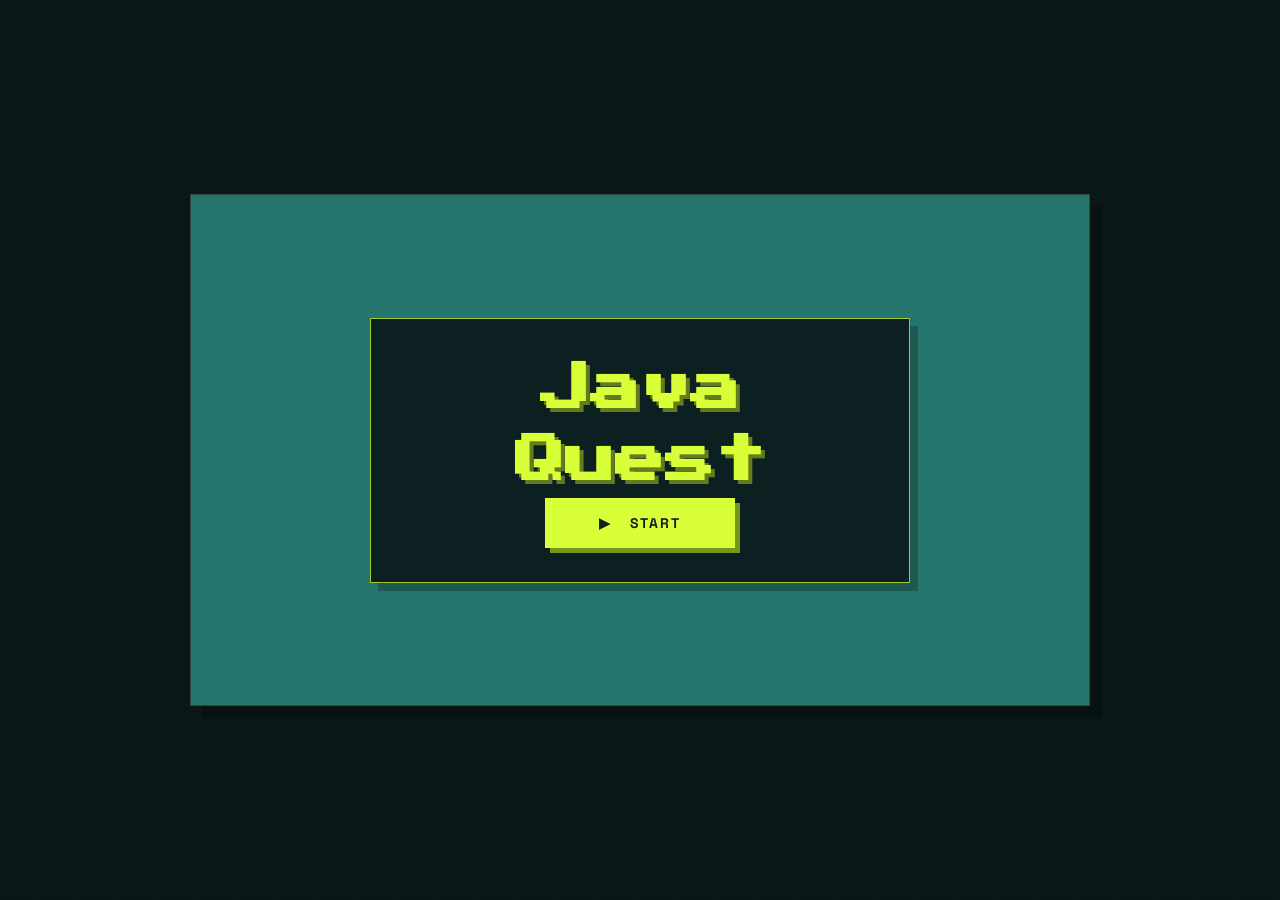
<file: index.html>
<!DOCTYPE html>
<html lang="pt-BR">
<head>
	<meta charset="UTF-8">
	<meta name="viewport" content="width=device-width, initial-scale=1.0">
	<meta http-equiv="refresh" content="0; url=javaquest.html">
	<title>Java Quest</title>
	<script>
		window.location.replace('javaquest.html');
	</script>
</head>
<body>
	<p><a href="javaquest.html">Abrir Java Quest</a></p>
</body>
</html>
</file>
